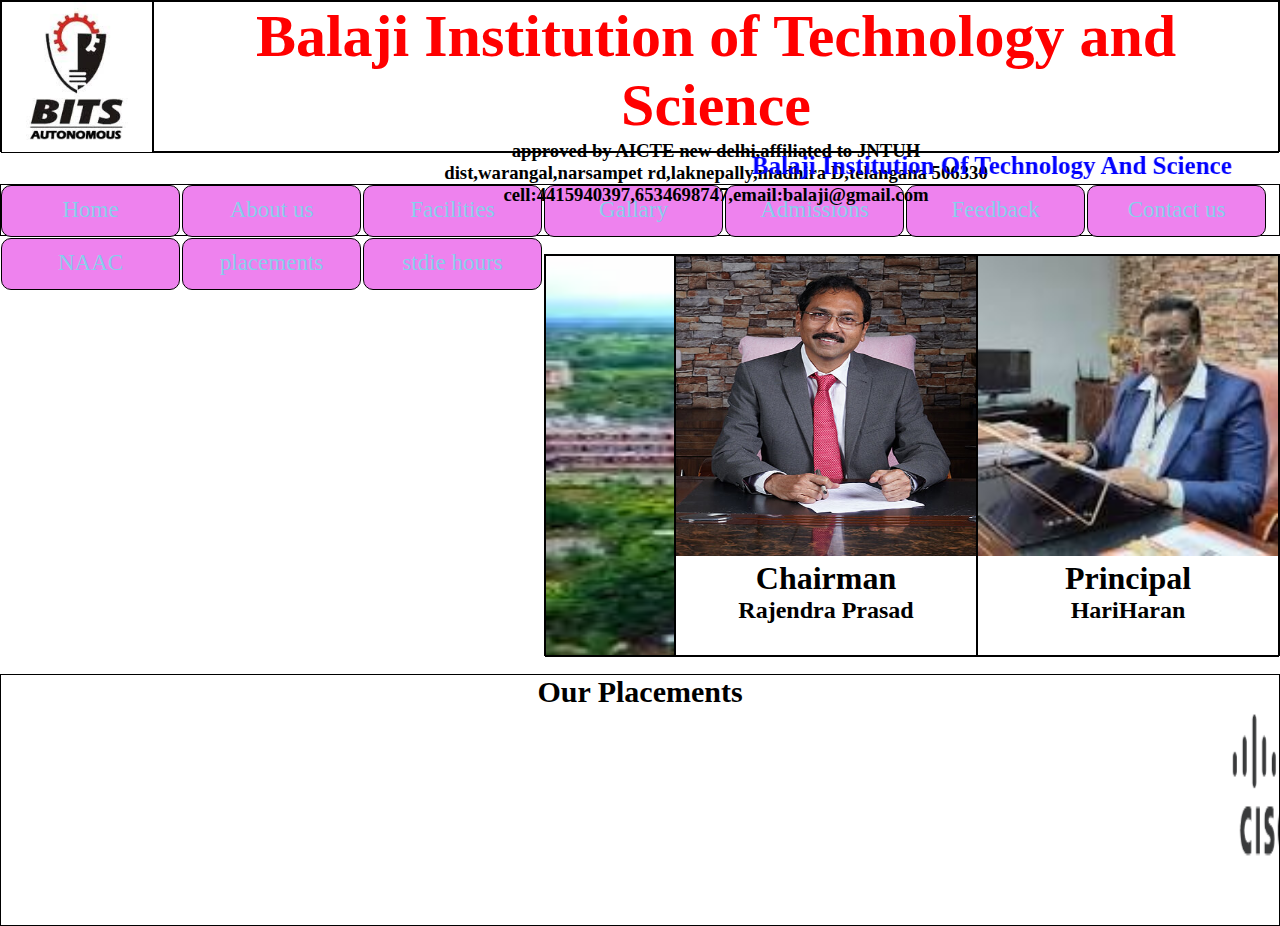
<file: index.html>
<!DOCTYPE html>
<html lang="en">
<head>
    <meta charset="UTF-8">
    <meta name="viewport" content="width=device-width, initial-scale=1.0">
    <title>Document</title>
    <link rel="stylesheet" href="mainpage.css">
</head>
<body>
    <div class="obox">
        <div id="inbox1">
            <img src="bitslogo.jpg" alt="" height="150px" width="150px">
        </div>
        <div id="inbox2">
            <h1 id="clgname">Balaji Institution of Technology and Science</h1>
            <h3>approved by AICTE new delhi,affiliated to JNTUH</h3>
            <h3>dist,warangal,narsampet rd,laknepally,madhira D,telangana 506330</h3>
            <h3>cell:4415940397,6534698747,email:balaji@gmail.com</h3>
        </div>
    </div> 
    <marquee behavior="alternate" direction="" id="scrollclg">Balaji Institution Of Technology And Science</marquee>
    <div id="navbox">
        <ul>
            <li><a href="">Home</a></li>
            <li><a href="">About us</a></li>
            <li><a href="">Facilities</a>
                <ul>
                    <li><a href="">bus</a></li>
                    <li><a href="">canteen</a></li>
                    <li><a href="">library</a></li>
                    <li><a href="">seminar hall</a></li>
                    <li><a href="">computer lab</a></li>
                </ul>
            </li>
            <li><a href="">Gallary</a></li>
            <li><a href="">Admissions</a></li>
            <li><a href="">Feedback</a></li>
            <li><a href="contactus.html">Contact us</a></li>
            <li><a href="">NAAC</a></li>
            <li><a href="">placements</a></li>
            <li><a href="">stdie hours</a></li>
        </ul>
    </div>
    <br>
    <div class="outerbox">
        <div id="in1"></div>
        <div id="in2">
            <img src="chairman.jpg" alt="" width="300px" height="300px">
            <h1>Chairman</h1>
            <h2>Rajendra Prasad</h2>
        </div>
        <div id="in3">
            <img src="principal.jpg" alt="" width="300px" height="300px">
            <h1>Principal</h1>
            <h2>HariHaran</h2>
        </div>
    </div>
    <br>
    <div id="placebox">
        <h1 id="placements"> Our Placements</h1>
        <marquee behavior="" direction="">
            <img src="place1.png" alt="" width="200px" height="150px">
            <img src="place2.png" alt="" width="200px" height="150px">
            <img src="place3.png" alt="" width="200px" height="150px">
            <img src="place4.png" alt="" width="200px" height="150px">
            <img src="place5.png" alt="" width="200px" height="150px">
        </marquee>
    </div>
</body>
</html>
</file>
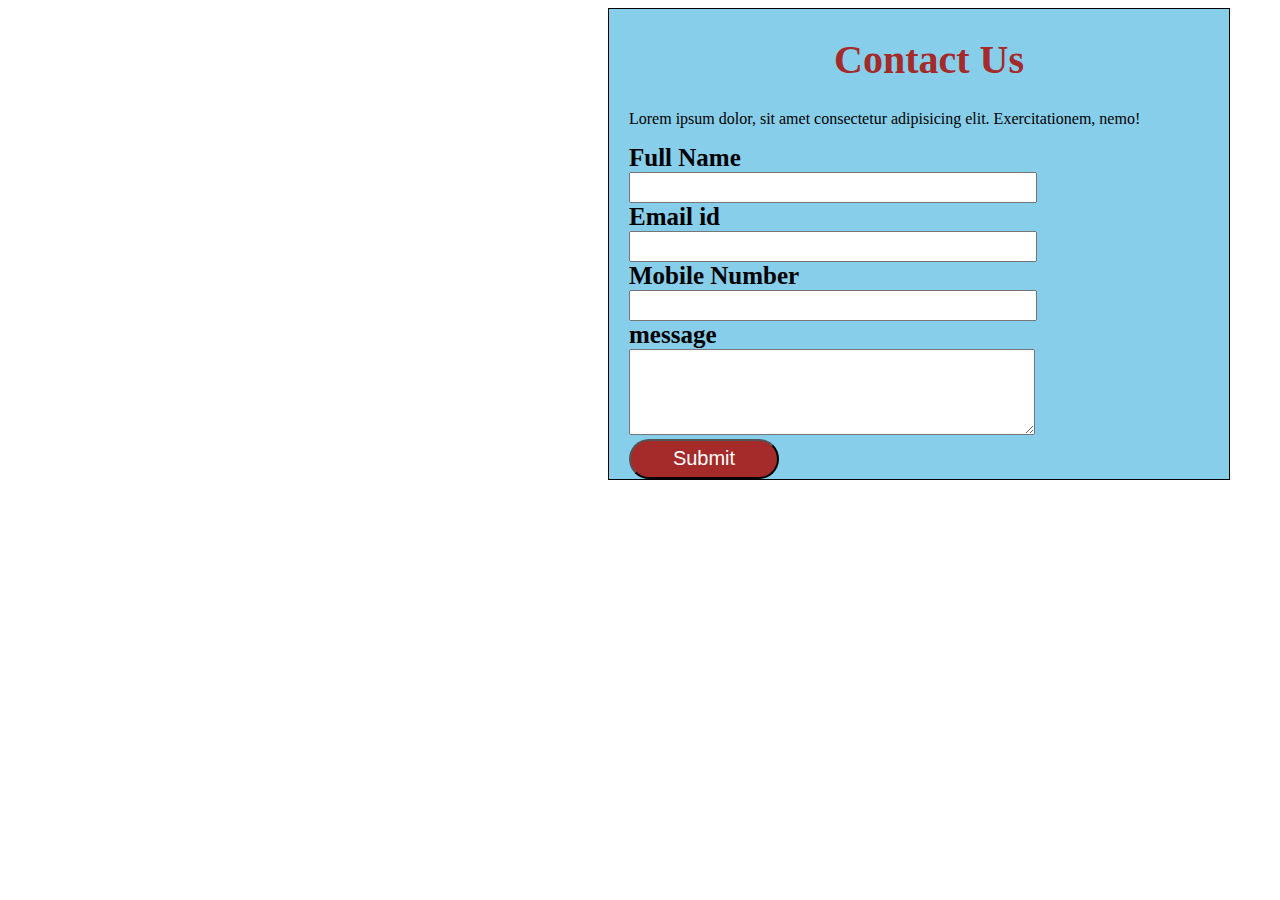
<file: contactus.html>
<!DOCTYPE html>
<html lang="en">
<head>
    <meta charset="UTF-8">
    <meta name="viewport" content="width=device-width, initial-scale=1.0">
    <title>Document</title>
    <link rel="stylesheet" href="contactus.css">
</head>
<body>
    <form action="">
        <h1>Contact Us</h1>
        <p>Lorem ipsum dolor, sit amet consectetur adipisicing elit. Exercitationem, nemo!</p>
        <label for="">Full Name</label><br>
        <input type=""><br>
        <label for="">Email id</label><br>
        <input type="Email"><br> 
        <label for="">Mobile Number</label><br>
        <input type="tel"><br>
        <label for="">message</label><br>
        <textarea name="" id="" cols="30" rows="5"></textarea><br> 
        <button>Submit</button> 
     </form>
</body>
</html>
</file>
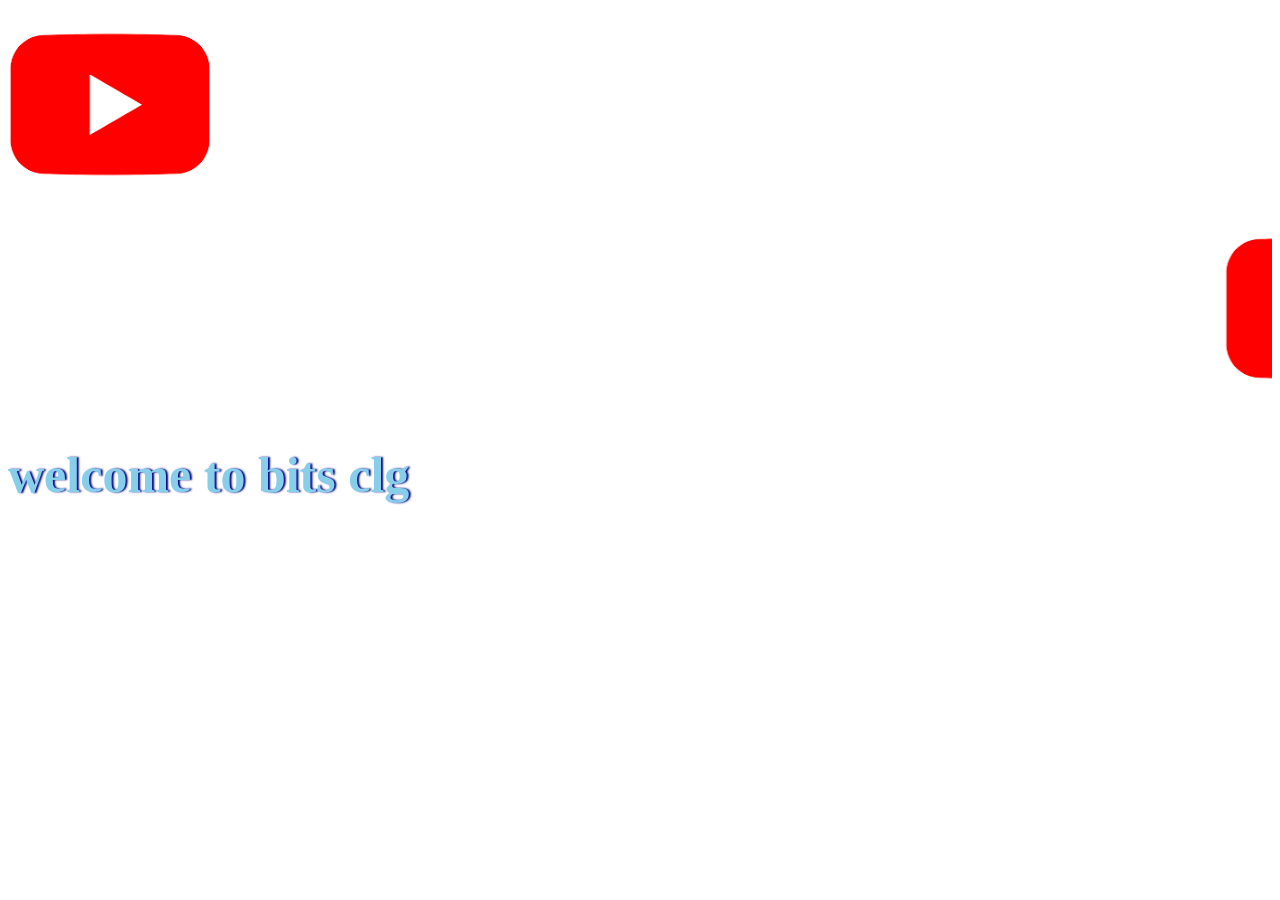
<file: page.html>
<!DOCTYPE html>
<html lang="en">
<head>
    <meta charset="UTF-8">
    <meta name="viewport" content="width=device-width, initial-scale=1.0">
    <title>Document</title>
    <style>
        h1{
            font-size: 50px;
            color: skyblue;
            text-shadow:2px 0px 2px #000080;
        }
    </style>
</head>
<body>
<a href="https://www.youtube.com/"><img src="youtube.jpg" alt=""></a>
<marquee behavior="" direction="">
    <img src="youtube.jpg" alt="">
    <img src="bitslogo.jpg" alt="">
</marquee>
<h1>welcome to bits clg</h1>
</body>
</html>
</file>
<file: mainpage.css>
*{
    margin: 0px;
    padding: 0px;
}
.obox{
    border: solid 1px;
    height: 150px;
    display: flex;
}
#inbox1,#inbox2{
    border: solid 1px;
    height: 150px;
   
}
#inbox1{
    width: 150px;
} 
#inbox2{
    width: 1800px;
    text-align: center;
}
#clgname{
    font-size: 60px;
    color: red;
}
#scrollclg{
    font-size: 25px;
    font-weight: bold;
    color: blue;
}
#navbox{
    border: solid 1px;
    height: 50px;

}
ul li{
    border: solid 1px;
    height: 50px;
    width: 177px;
    float: left;
    text-align: center;
    line-height:48px ;
    background-color: violet;
    margin-right: 2px;
    margin-bottom: 1px;
    border-radius:10px ;
}
ul{
    list-style: none;
}
ul li a{
    color: skyblue;
    font-size: 23px;
    text-decoration:none ;
}
ul li ul li{
    display: none;
}
ul li:hover ul li{
    display: block;
}
ul li:hover{
    background-color: #ffa500;
}
.outerbox{
    border: solid 1px;
    height: 400px;
    display: flex;
    justify-content: space-between;
}
#in1,#in2,#in3{
    border: solid 1px;
    height: 400px;
    z-index: -1;
}
#in1{
    width: 800px;
    background-image:url(bits1.jpg) ;
    background-repeat: no-repeat;
    background-size: 800px 400px;
    animation-name: imgchange;
    animation-duration: 10s;
    animation-iteration-count: infinite;

}
@keyframes imgchange{
    10%{
        background-image: url(bits2.jpg);
    }
    20%{
        background-image: url(bits3.jpg);
    }
    30%{
        background-image: url(bits4.jpg);
    }
    40%{
        background-image: url(bits5.jpg);
    }
    50%{
        background-image: url(bits6.jpg);
    }
    60%{
        background-image: url(bits7.jpg);
    }
}
#in2,#in3{
    width: 300px;
    text-align: center;

}
#placebox{
    border: solid 1px;
    height: 250px;
}
#placements{
    text-align: center;
    font-size: 30px;
}
</file>
<file: contactus.css>
form{
    border: solid 1px;
    width: 600px;
    margin-left: 600px;
    background-color: skyblue;
    padding-left: 20px;
}
h1{
    text-align: center;
    font-size: 40px;
    color: brown;

}
label{
    font-size: 25px;
    font-weight: bold;
    color: black;
}
input{
    height: 25px;
    width: 400px;


}
textarea{
    width: 400px;
    height: 80px;
}
button{
    height: 40px;
    width: 150px;
    background-color:brown;
    color: white;
    border-radius: 20px;
    font-size:20px ;
}
</file>
